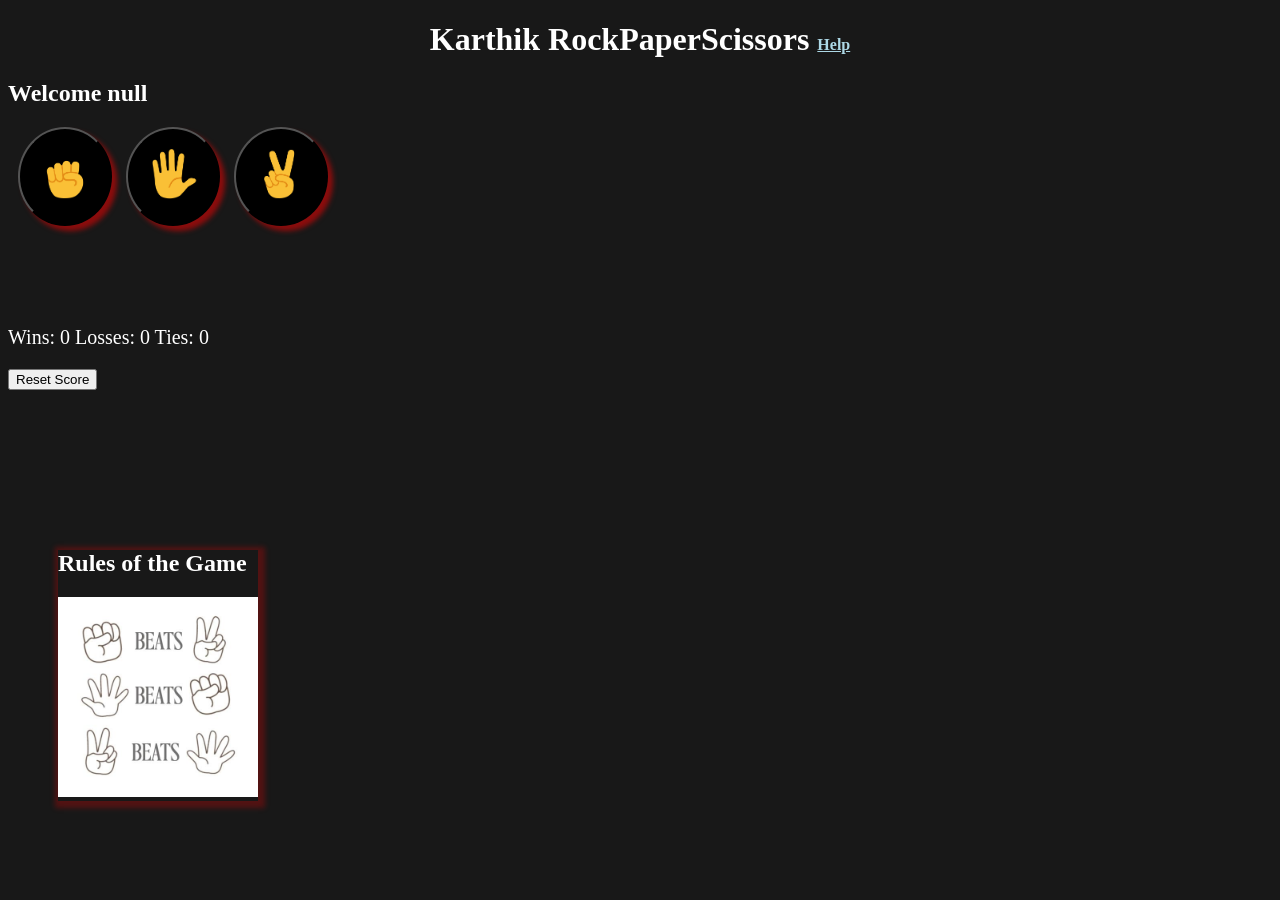
<file: Index.html>
<!DOCTYPE html>

<html>
<head>
  <meta http-equiv="CONTENT-TYPE" content="text/html; charset=UTF-8">
  <title>RockPaperScissors</title>
  <link rel="stylesheet" href="style.css">
</head>
<body>
  <h1> Karthik RockPaperScissors <a class="helplink" href="#rules">Help</a></h1>
  <h2 id="user"></h2>
  <button onclick=" playgame('rock')" class="move-btn">
    <img class="move-img" src="rock-emoji.png">
  </button>
  <button class="move-btn" onclick="playgame('paper')">
    <img class="move-img" src="paper-emoji.png">
  </button>
  <button class="move-btn" onclick="playgame('scissors')">
    <img class="move-img" src="scissors-emoji.png">
  </button>
  <p id="result" class="result"></p>
  <p id="moves" class="moves"></p>
  <p id="score" class="score"></p>
    <button onclick="
    Score.wins=0;
    Score.losses=0;
    Score.ties=0;
    updateScore();
     localStorage.removeItem('Score');
    ">Reset Score</button>
  <div class="rule-box" id="rules">
    <h2>Rules of the Game</h2>
    <img class="rule-img" src="rock-paper-scissors-rules.jpg" width="200px">
  </div>
</body>
<script src="script.js">
   
</script>
</html>
</file>
<file: style.css>
body{
    background-color:rgb(24,24,24);
    color:white;
    
  }
   .move-btn{
     padding:20px 20px;
     color:white;
     background-color:black;
     border-radius:10px;
     font-size:18px;
     box-shadow:5px 5px 5px rgba(255,0,0,0.50);
     border-radius:50%;
     margin-left:10px;
   }
  .rule-box{
    margin-top:160px;
    width:200px;
    margin-left:50px;
    box-shadow:2px 2px  5px 5px rgba(255,0,0,0.25);
  }
  .move-img{
    height:50px;
    
  }
  .result{
    margin-top:100px;
    margin-left:60px;
    width:300px;
    font-size:22px;
    text-align:left;
  }
  .moves{
    margin-top:30px;
    vertical-align:center;
    font-size:18px;
  }
  .score{
    margin-top:40px;
    font-size:20px;
  }
  .h1{
    display:inline;
  }
  .helplink{
    font-size:16px;
    color:lightblue;
    display:inline;
  }
  @media (orientation:landscape){
    h1{
      text-align:center;
    }
  }
</file>
